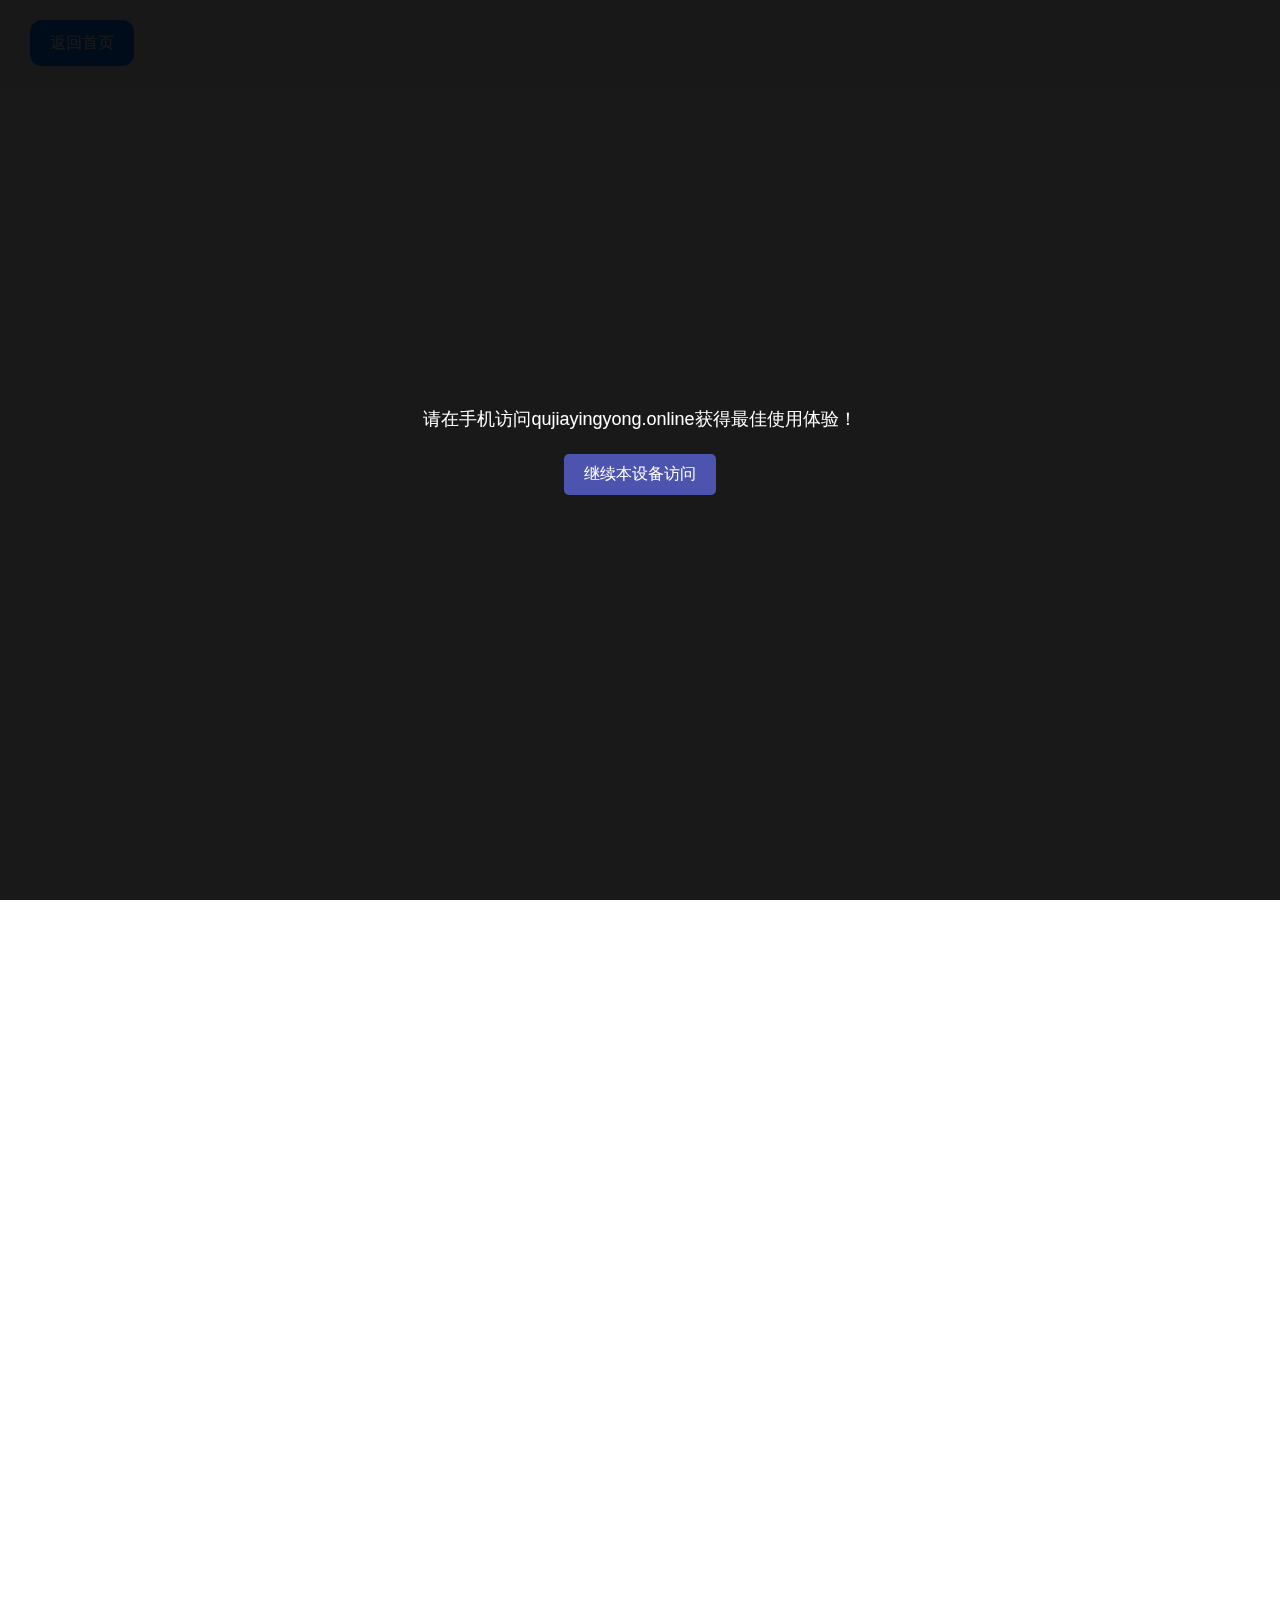
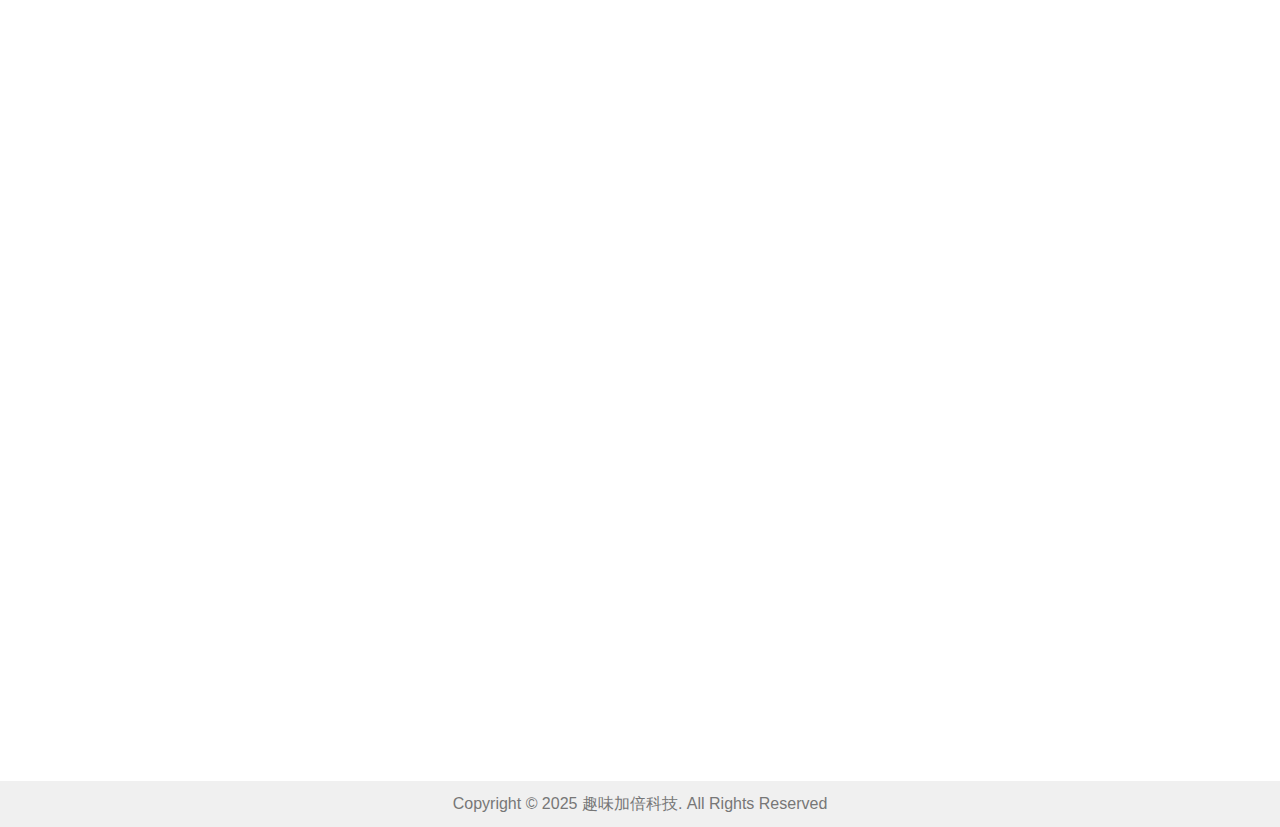
<file: qujiayingyong.html>
<!DOCTYPE html>
<html lang="zh">
<head>
    <meta charset="UTF-8">
    <meta name="viewport" content="width=device-width, initial-scale=1.0">
    <title>趣加应用</title>
    <link rel="stylesheet" href="style.css">
    <style>
        .mobile-notice {
            display: none;
            position: fixed;
            top: 0;
            left: 0;
            width: 100%;
            height: 100%;
            background-color: rgba(0, 0, 0, 0.9);
            z-index: 9999;
            display: flex;
            flex-direction: column;
            justify-content: center;
            align-items: center;
            color: white;
            font-size: 18px;
            text-align: center;
            padding: 20px;
        }
        .continue-button {
            margin-top: 20px;
            padding: 10px 20px;
            background-color: #4c54af;
            color: white;
            border: none;
            border-radius: 5px;
            cursor: pointer;
            font-size: 16px;
            transition: background-color 0.3s;
        }
        .continue-button:hover {
            background-color: #5445a0;
        }
    </style>
    <script>
        window.onload = function() {
            // 检测是否为移动设备
            function isMobile() {
                return /Android|webOS|iPhone|iPad|iPod|BlackBerry|IEMobile|Opera Mini/i.test(navigator.userAgent);
            }
            
            if (!isMobile()) {
                var notice = document.createElement('div');
                notice.className = 'mobile-notice';
                notice.innerHTML = `
                    <div>请在手机访问qujiayingyong.online获得最佳使用体验！</div>
                    <button class="continue-button" onclick="this.parentElement.style.display='none'">继续本设备访问</button>
                `;
                document.body.appendChild(notice);
            }
        };
    </script>
</head>
<body>
    <nav class="navbar">
        <a href="index.html" class="return-home">返回首页</a>
    </nav>
<!--把这个网页框的高度设置为屏幕的高度，宽度为屏幕宽度的十六分之九
    <div class="download-card">
        <a href="http://qujia.us.kg/app.html?icon=https%3A%2F%2Fstatic.bcmcdn.com%2Fcoco%2Fplayer%2Funstable%2Fr1obbKlhC.image%2Fpng%3Fhash%3DFhiUR8VAw8GzPW5pUBl_WRAgo7Pq&name=趣加应用0.3.4&link=https%3A%2F%2Fwwpa.lanzouo.com%2FilRrX28trkmj&pwd=7mne&简介=修复蓝奏云解析问题，低版本全部无法使用++++++++++++++++++++++++++++++++++++++++++++++++++++++外置分享密码：7mne+++++++++++++&图片一=https%3A%2F%2Fstatic.bcmcdn.com%2Fcoco%2Fplayer%2Funstable%2FH1BX-YxnR.image%2Fjpeg%3Fhash%3DFgwGIrFRb7UY-TcvEZZQC-gkNZc0&图片二=https%3A%2F%2Fstatic.bcmcdn.com%2Fcoco%2Fplayer%2Funstable%2FH1qQbFg30.image%2Fjpeg%3Fhash%3DFlk95183JykeiVGXVsUDdfxMfYSe" target="_blank">Android v0.3.4 下载</a>
    </div>
    http://qujia.us.kg/app.html?icon=https%3A%2F%2Fstatic.bcmcdn.com%2Fcoco%2Fplayer%2Funstable%2FHJRIXyOwke.image%2Fpng%3Fhash%3DFhiUR8VAw8GzPW5pUBl_WRAgo7Pq&name=趣加应用0.3.5&link=https%3A%2F%2Fwwpa.lanzouo.com%2FirDvI2l7lapc&pwd=csad&图片一=https%3A%2F%2Fstatic.bcmcdn.com%2Fcoco%2Fplayer%2Funstable%2FSJfPmJOw1l.image%2Fjpeg%3Fhash%3DFgwGIrFRb7UY-TcvEZZQC-gkNZc0&图片二=https%3A%2F%2Fstatic.bcmcdn.com%2Fcoco%2Fplayer%2Funstable%2FSyPDQyuwkx.image%2Fjpeg%3Fhash%3DFlk95183JykeiVGXVsUDdfxMfYSe&简介=1.修复：资源载入慢，速度提升5倍%0A2.优化：页面过渡动画%0A%20%20%20%20%20%20%20%20%20%20%20%20%20%20%20%20%20%20%20%20%20%20%20%20%20%20%20%20%20%20%20%20%20%20%20%20%20%20%20%20%20%20%20%20%20%20%20%20%20%20%20%20%20%20外置分享密码：csad%20%20%20%20%20%20%20%20%20%20%20%20%20该内容为用户上传，仅供用户学习使用，请在下载后24小时内删除，若出现任何未知问题，我们将不承担任何责任
    -->
    
    <div style="position: relative; width: 100%; padding-bottom: 177.78%;">
        <iframe src="https://app.qujiayingyong.online"
            style="position: absolute; top: 0; left: 0; width: 100%; height: 100%; border: none;"></iframe>
    </div>
    
    <footer>
        Copyright © 2025 趣味加倍科技. All Rights Reserved</div>
</footer>


</body>
</html>
</file>
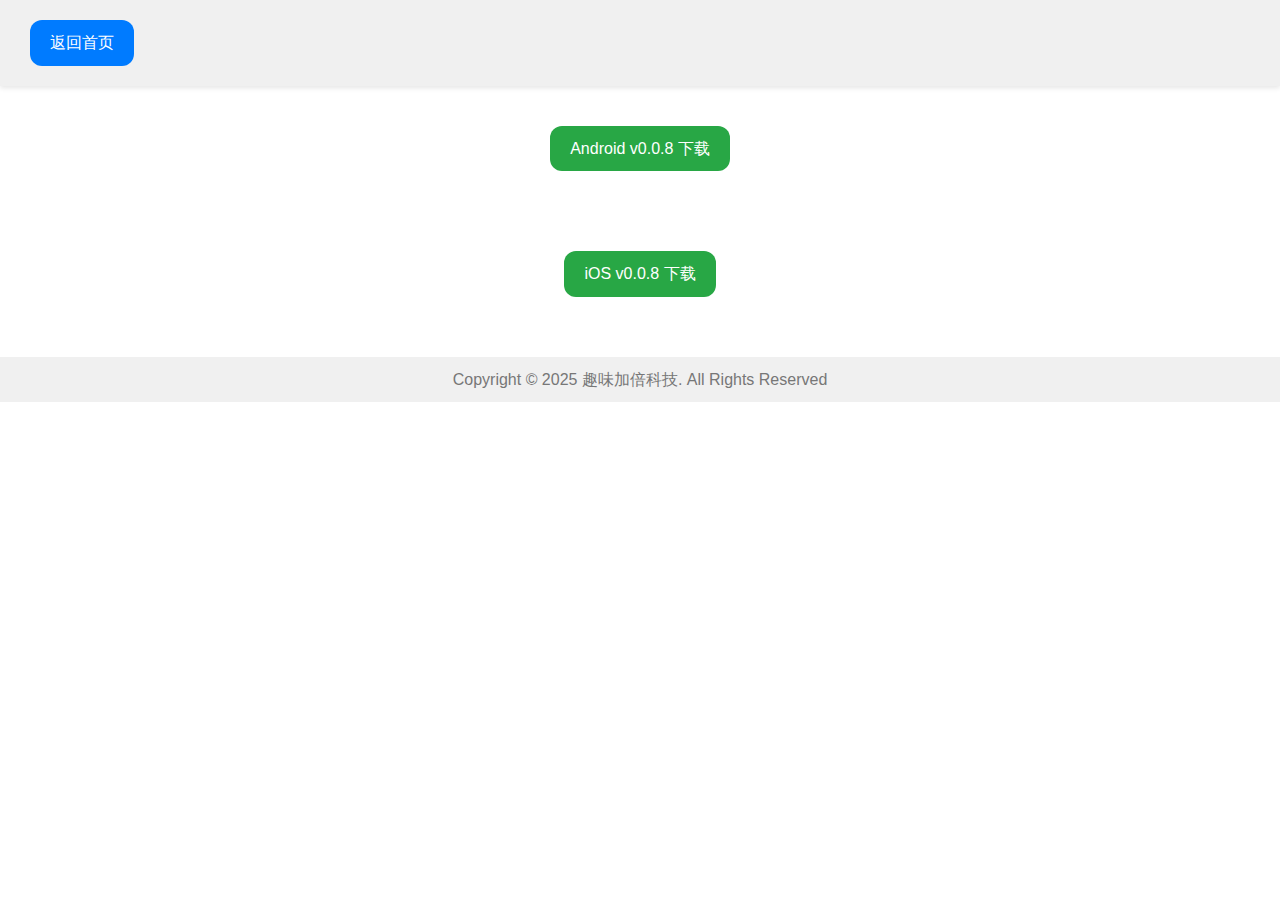
<file: qujiayinyue.html>
<!DOCTYPE html>
<html lang="zh">
<head>
    <meta charset="UTF-8">
    <meta name="viewport" content="width=device-width, initial-scale=1.0">
    <title>趣加音乐</title>
    <link rel="stylesheet" href="style.css">
</head>
<body>
    <nav class="navbar">
        <a href="index.html" class="return-home">返回首页</a>
    </nav>

    <div class="download-card">
        <a href="https://app.qujiayingyong.online/app.html?icon=https%3A%2F%2Fstatic.bcmcdn.com%2Fcoco%2Fplayer%2Funstable%2FH12Kzpg1xe.image%2Fjpeg%3Fhash%3DFs2LU0pnIyPy7nX6R7tSacyn8XVj&name=趣加音乐0.0.8&link=https%3A%2F%2Fwwpa.lanzouo.com%2FiVubL2tybvzi&pwd=1ghd&图片一=https%3A%2F%2Fstatic.bcmcdn.com%2Fcoco%2Fplayer%2Funstable%2FrJnqzTxyge.image%2Fjpeg%3Fhash%3DFgg7u6uUjhpkQ-C9fQ4e9NJdZ2VV&图片二=https%3A%2F%2Fstatic.bcmcdn.com%2Fcoco%2Fplayer%2Funstable%2Fr1XjzTgyxl.image%2Fjpeg%3Fhash%3DFgsqSd7mEcyS-dmzC2h3zB9Kh0UD&简介=【最近更新】%0A支持iOS、修改应用logo、图片、图标等内容%0A【应用介绍】%0A趣加音乐--一起免费畅听%0A支持搜索、查看评论、收藏、下载等%20%20%20%20%20%20%20%20%20%20%20%20%20%20%20%20%20%20%20%20%20%20%20%20%20%20%20%20%20%20%20%20%20%20%20%20%20%20%20%20%20%20%20%20%20%20%20%20%20%20%20%20%20%20外置分享密码：1ghd" target="_blank">Android v0.0.8 下载</a>
    </div>

    <div class="download-card">
        <a href="https://www.123684.com/s/sBhZVv-2re4H" target="_blank">iOS v0.0.8 下载</a>
    </div>
<!--
    <p>•公告：趣加音乐网页版&nbsp;已下线，当前仅支持安卓/鸿蒙系统安装APP使用
        <br>
    </p>
-->

    <footer>
        Copyright © 2025 趣味加倍科技. All Rights Reserved</div>
    </footer>
</body>
</html>
</file>
<file: style.css>
/* 全局重置样式 */
* {
    margin: 0;
    padding: 0;
    box-sizing: border-box;
    font-family: Arial, sans-serif;
}


body {
    background: #fff;
    color: #333;
    line-height: 1.6;
    min-height: 100vh;
    display: flex;
    flex-direction: column;
}

/* 返回首页按钮样式 */
.return-home {
    display: inline-block;
    padding: 10px 20px;
    margin: 10px;
    background: #007BFF;
    color: #fff;
    text-decoration: none;
    border-radius: 12px; /* 圆角矩形设计 */
    border: none;
    cursor: pointer;
    transition: background 0.3s ease;
}

.return-home:hover {
    background: #0056b3;
}



/* 页脚样式 */
footer {
    text-align: center;
    padding: 10px;
    background: #f0f0f0;
    color: #777;
    margin-top: 10px;
}



/* 导航栏样式 */
.navbar {
    display: flex;
    justify-content: space-between;
    align-items: center;
    background: #f0f0f0;
    padding: 10px 20px;
    box-shadow: 0 2px 5px rgba(0, 0, 0, 0.1);
}

.logo {
    font-size: 1.2em;
    font-weight: bold;
}

.menu-toggle {
    display: none;
    font-size: 1.5em;
    background: none;
    border: none;
    cursor: pointer;
}

.nav-links {
    display: flex;
    list-style: none;
}

.nav-links li {
    margin: 0 10px;
}

.nav-links a {
    text-decoration: none;
    color: #333;
    font-weight: bold;
    padding: 8px 12px;
    border-radius: 8px;
    transition: background 0.3s ease;
}

.nav-links a:hover {
    background: #007BFF;
    color: #fff;
}

/* 首页英雄区 */
.hero {
    text-align: center;
    padding: 50px;
    background: #f9f9f9;
}

.hero h1 {
    font-size: 2.5em;
    margin-bottom: 10px;
}

/* 首页产品区 */
.products {
    display: flex;
    flex-wrap: wrap;
    justify-content: center;
    gap: 20px;
    padding: 20px;
}

.product {
    width: 280px; /* 缩小图片容器 */
    text-align: center;
    cursor: pointer;
    transition: transform 0.3s ease;
}

.product img {
    width: 100%; /* 缩小图片大小为容器大小 */
    height: auto;
    border-radius: 12px;
}

.product h2 {
    margin-top: 10px;
    font-size: 1.2em;
}

.product p {
    font-size: 0.9em;
    color: #777;
}

.product:hover {
    transform: scale(1.05);
}

/* 通用按钮样式 */
button, a.button {
    display: inline-block;
    padding: 10px 20px;
    background: #007BFF;
    color: #fff;
    text-decoration: none;
    border: none;
    border-radius: 12px; /* 圆角矩形 */
    cursor: pointer;
    transition: background 0.3s ease;
}

button:hover, a.button:hover {
    background: #0056b3;
}

/* 下载卡片区域 */
.download-card {
    text-align: center;
    margin: 30px 10px;
}

.download-card a {
    display: inline-block;
    margin: 10px;
    font-size: 1em;
    color: #fff;
    background: #28a745;
    padding: 10px 20px;
    border-radius: 12px;
    text-decoration: none;
    transition: background 0.3s ease;
}

.download-card a:hover {
    background: #218838;
}


/* iframe 高度优化 */
iframe {
    width: 100%;
    min-height: calc(100vh - 120px); /* 100%视窗高度，减去头部和底部高度 */
    border: none;
    border-radius: 12px; /* 让网页框也有圆角 */
}


/* 关于我们部分 */
.about {
    text-align: center;
    margin: 40px 20px;
    padding: 20px;
    background: #f4f4f4;
    border-radius: 12px;
    box-shadow: 0 2px 5px rgba(0, 0, 0, 0.1);
}

.about h2 {
    margin-bottom: 10px;
}

/* 日志区域 */
.log {
    margin: 20px auto;
    max-width: 600px;
}

.log-entry {
    background: #f9f9f9;
    padding: 15px;
    margin-bottom: 10px;
    border: 1px solid #ddd;
    border-radius: 12px;
}

/* 页脚样式 */
footer {
    text-align: center;
    padding: 10px;
    background: #f0f0f0;
    color: #777;
    margin-top: 20px;
}

/* 移动端优化 */
@media (max-width: 768px) {
    .menu-toggle {
        display: block;
    }

    .nav-links {
        display: none;
        flex-direction: column;
    }

    .nav-links.active {
        display: flex;
    }

    .products {
        flex-direction: column;
        align-items: center;
    }
}
</file>
